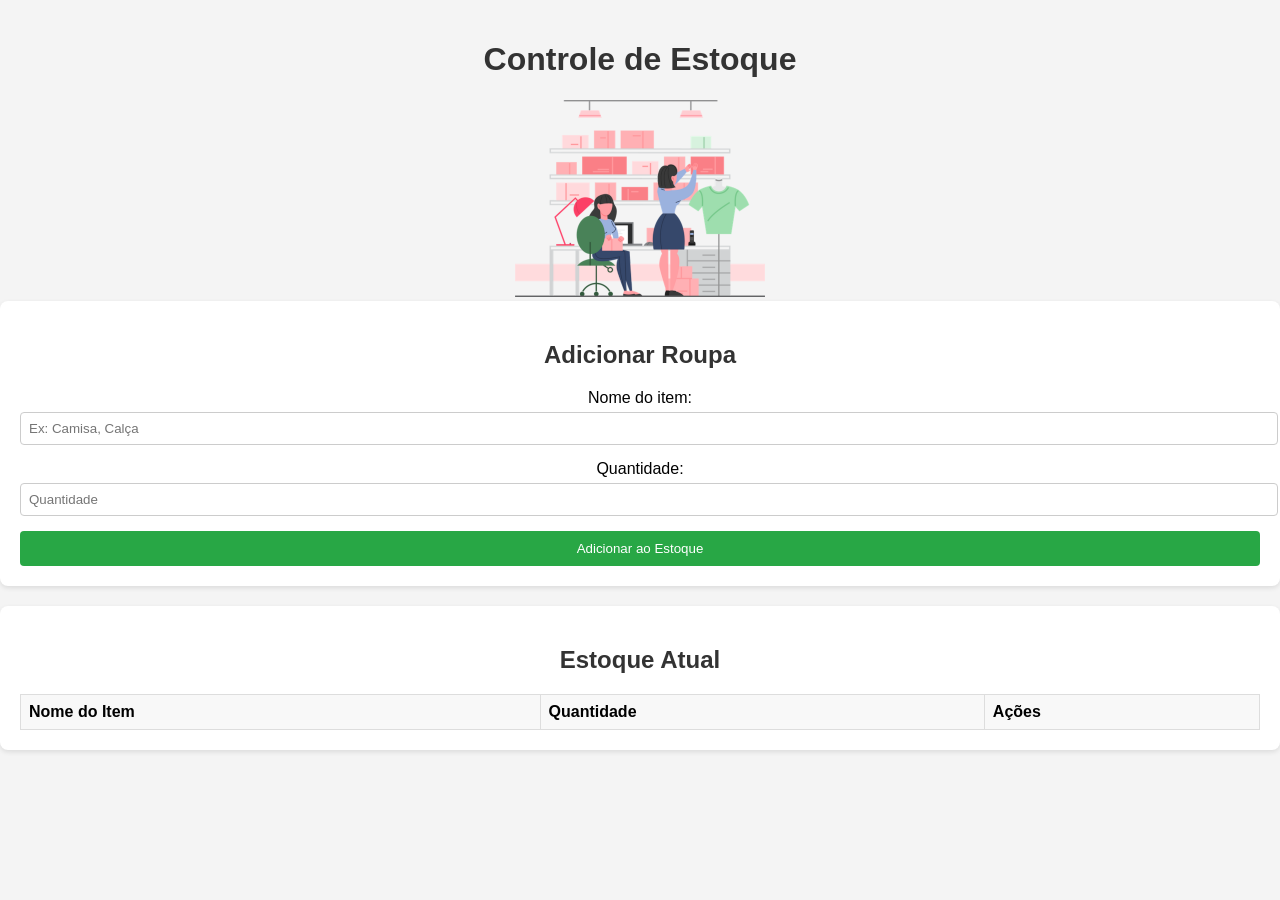
<file: index.html>
<!DOCTYPE html>
<html lang="pt-br">
<head>
    <meta charset="UTF-8">
    <meta name="viewport" content="width=device-width, initial-scale=1.0">
    <link rel="stylesheet" href="style.css">
    <link rel="shortcut icon" href="boutique.ico" type="image/x-icon">
    <title>Boutique das Curvas Plus Size</title>
</head>

<body>
    <div class="container"></div>
    <h1>Controle de Estoque</h1>
    <img src="imagens/controle.png" alt="Imagem representativa de controle de estoque">
    
    <div class="form">
        <h2>Adicionar Roupa</h2>
        <label for="item">Nome do item:</label>
        <input type="text" id="item" placeholder="Ex: Camisa, Calça" required>
        <label for="quantidade">Quantidade:</label>
        <input type="number" id="quantidade" placeholder="Quantidade" required>
        <button onclick="adicionarItem()">Adicionar ao Estoque</button>
    </div>

    <div class="estoque">
        <h2>Estoque Atual</h2>
        <table id="tabela-estoque">
            <thead>
                <tr>
                    <th>Nome do Item</th>
                    <th>Quantidade</th>
                    <th>Ações</th>
                </tr>
            </thead>
            <tbody>
                <!-- Itens do estoque serão listados aqui -->
            </tbody>
        </table>
    </div>
</div>

    <script src="app.js" defer></script>
</body>
</html>
</file>
<file: style.css>
/* styles.css */
body {
    text-align: center;
    font-family: Arial, sans-serif;
    margin: 0;
    padding: 0;
    background-color: #f4f4f4;
}

.container {
    width: 80%;
    margin: auto;
    padding-top: 20px;
}

h1, h2 {
    text-align: center;
    color: #333;
}

.form {
    background-color: #fff;
    padding: 20px;
    margin-bottom: 20px;
    border-radius: 8px;
    box-shadow: 0 2px 5px rgba(0, 0, 0, 0.1);
}

label {
    display: block;
    margin-bottom: 5px;
}

input {
    width: 100%;
    padding: 8px;
    margin-bottom: 15px;
    border: 1px solid #ccc;
    border-radius: 4px;
}

button {
    width: 100%;
    padding: 10px;
    background-color: #28a745;
    color: white;
    border: none;
    border-radius: 4px;
    cursor: pointer;
}

button:hover {
    background-color: #218838;
}

.estoque {
    background-color: #fff;
    padding: 20px;
    border-radius: 8px;
    box-shadow: 0 2px 5px rgba(0, 0, 0, 0.1);
}

table {
    width: 100%;
    border-collapse: collapse;
    margin-top: 20px;
}

table, th, td {
    border: 1px solid #ddd;
}

th, td {
    padding: 8px;
    text-align: left;
}

th {
    background-color: #f8f8f8;
}

button.delete {
    background-color: #dc3545;
    color: white;
    border: none;
    border-radius: 4px;
    padding: 5px 10px;
    cursor: pointer;
}

button.delete:hover {
    background-color: #c82333;
}
</file>
